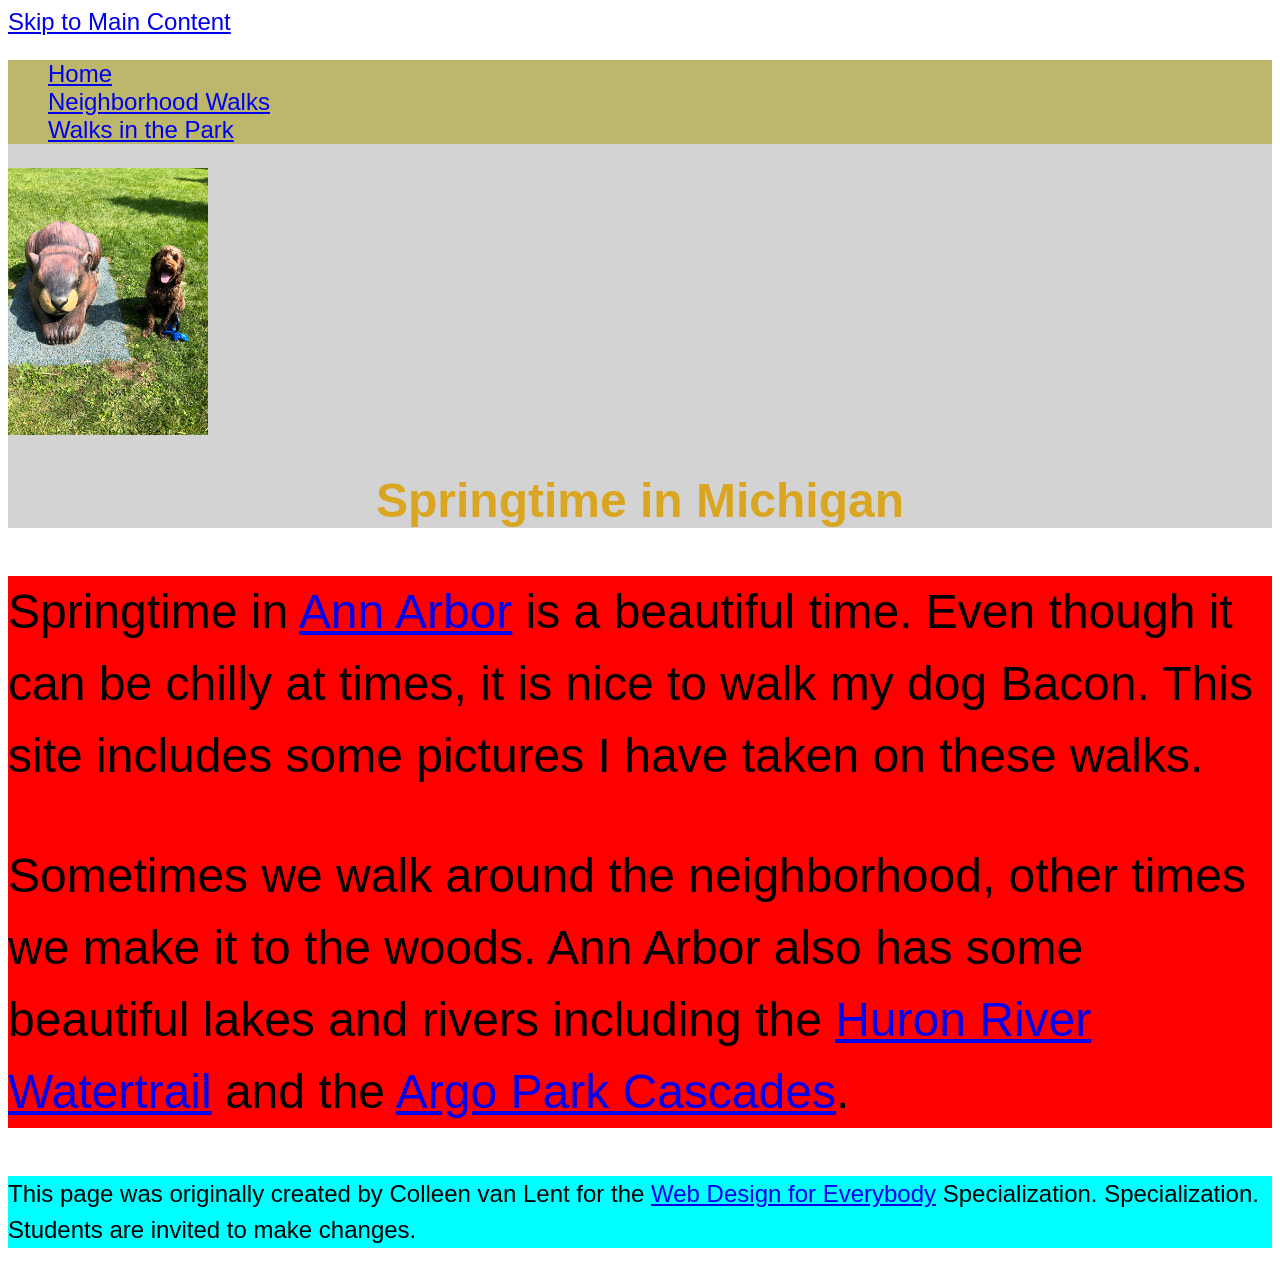
<file: index.html>
<!DOCTYPE html>
<html lang="en">

<head>
  <meta charset="utf-8">
  <meta name="viewport" content="width=device-width">
  <title>Springtime In Michigan</title>
  <!-- You will need to link to the CSS file -->
  <link rel="stylesheet" href="css/style.css">
</head>

<body>
  <a href="#main">Skip to Main Content</a>
  <header>
    <nav>
      <ul>
        <li><a href="index.html">Home</a></li>
        <li><a href="neighborhood.html">Neighborhood Walks</a></li>
        <li><a href="parks.html">Walks in the Park</a></li>
      </ul>
    </nav>
    <img src="BaconGallupPark.jpg" width="200" alt="Brown Labradoodle sitting next to a statue.">
    <h1>Springtime in Michigan</h1>
  </header>
  <main id="main">
    <p>Springtime in <a href="https://www.michigan.org/city/ann-arbor">Ann Arbor</a> is a beautiful time. Even though
      it can be chilly at times, it is nice to walk my dog Bacon. This site includes some pictures I have taken on
      these walks. </p>

    <p>Sometimes we walk around the neighborhood, other times we make it to the woods. Ann Arbor also has some
      beautiful lakes and rivers including the <a
        href="https://www.annarbor.org/things-to-do/recreation-outdoors/huron-river/">Huron River Watertrail</a> and
      the <a href="https://www.a2gov.org/departments/Parks-Recreation/parks-places/argo/pages/default.aspx">Argo Park
        Cascades</a>.</p>

  </main>
  <footer>
    <p>This page was originally created by Colleen van Lent for the <a
        href="https://www.coursera.org/specializations/web-design"> Web Design for Everybody</a> Specialization.
      Specialization. Students are invited to make changes.</p>
  </footer>

</body>

</html>
</file>
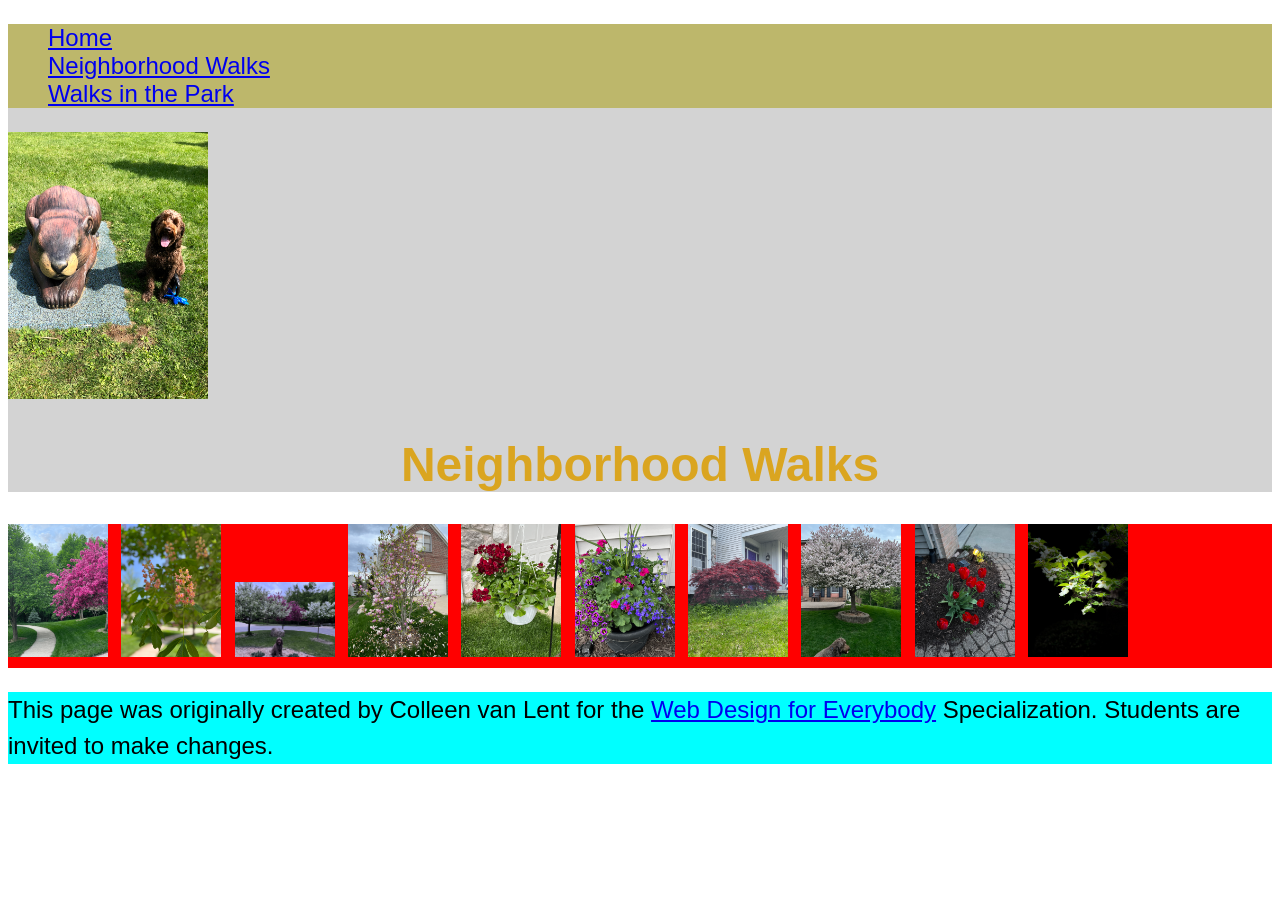
<file: neighborhood.html>
<!DOCTYPE html>
<html lang="en">

<head>
  <meta charset="utf-8">
  <meta name="viewport" content="width=device-width">
  <title>Neighborhood Walk</title>
  <link rel="stylesheet" href="css/style.css">
</head>

<body>
  <header>
    <nav>
      <ul>
        <li><a href="index.html">Home</a></li>
        <li><a href="neighborhood.html">Neighborhood Walks</a></li>
        <li><a href="parks.html">Walks in the Park</a></li>
      </ul>
    </nav>
    <img src="BaconGallupPark.jpg" width="200" alt="Brown Labradoodle sitting next to a statue.">
    <h1>Neighborhood Walks</h1>
  </header>
  <main>
    <div>
      <img src="bend_in_the_road.png"
        alt="a purple tree stands in contrast to the green leaved trees along a bend in the road" width="100">
      <img src="pink_blossoms.png" alt="small pink blossoms on an otherwise green leaved tree" width="100">
      <img src="blooming_trees.png" alt="brown labradoodle sitting in front of white and purple blooming  trees"
        width="100">
      <img src="falling_petals.png" alt="a purple tulip tree that is beginning to shed its petals" width="100">
      <img src="hanging_plants.png" alt="red and green plants in a decorative hanging basket" width="100">
      <img src="potted_plants.png" alt="a decorative planter with a variety of brightly colored plants "
        width="100">
      <img src="red_maple.png" alt="a small Japanese maple tree in front of a putple door" width="100">
      <img src="tree_with_white_blooms.png"
        alt="brown labradoodle sitting in front of tree blooming with white petals" width="100">
      <img src="tulips.png" alt="bright red tulips in front of a garden light" width="100">
      <img src="white_buds_on_tree.png" alt="artsy shot of white blooms on a green tree with a dark background"
        width="100">
    </div>
  </main>
  <footer>
    <p>This page was originally created by Colleen van Lent for the <a
        href="https://www.coursera.org/specializations/web-design"> Web Design for Everybody</a> Specialization.
      Students are invited to make changes.</p>
  </footer>

</body>

</html>
</file>
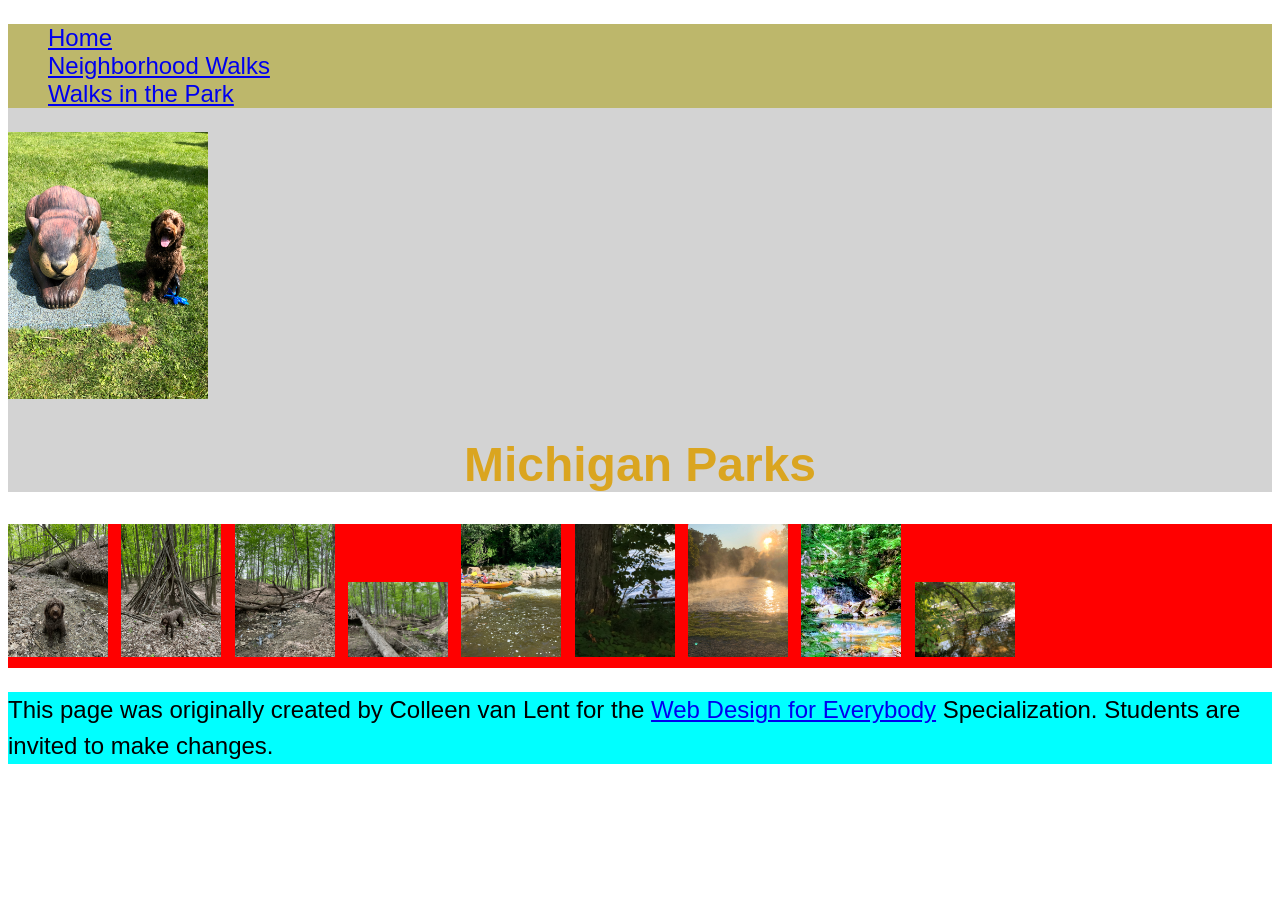
<file: parks.html>
<!DOCTYPE html>
<html lang="en">

<head>
  <meta charset="utf-8">
  <meta name="viewport" content="width=device-width">
  <title>Neighborhood Walk</title>
  <link rel="stylesheet" href="css/style.css">
</head>

<body>
  <header>
    <nav>
      <ul>
        <li><a href="index.html">Home</a></li>
        <li><a href="neighborhood.html">Neighborhood Walks</a></li>
        <li><a href="parks.html">Walks in the Park</a></li>
      </ul>
    </nav>
    <img src="BaconGallupPark.jpg" width="200" alt="Brown Labradoodle sitting next to a statue.">
    <h1>Michigan Parks</h1>

  </header>
  <main>
    <div>
      <img src="bacon_in_the_woods.png" alt="brown labradoodle sitting near a stream in a wooded setting"
        width="100">
      <img src="bacon_near_the_fort.png"
        alt="brown labradoodle posing in front of a makeshift fort made of branches" width="100">
      <img src="downed_tree.png" alt="a downed tree crossign a stream" width="100">
      <img src="fort_in_woods.png" alt="a small fort made of branches" width="100">
      <img src="huron_river_cascades.JPG" alt=" two people on a kayak approaching some small rapids" width="100">
      <img src="lake_view.JPG" alt="a glimpse of a child running along a lake obscured by branches" width="100">
      <img src="mist_over_huron_river.JPG" alt="the mist rising over a river in the morning" width="100">
      <img src="munising.jpg" alt="small waterfall" width="100">
      <img src="reflected_tree.JPG" alt="reflection of a lake and trees" width="100">

    </div>

  </main>
  <footer>
    <p>This page was originally created by Colleen van Lent for the <a
        href="https://www.coursera.org/specializations/web-design"> Web Design for Everybody</a> Specialization.
      Students are invited to make changes.</p>
  </footer>

</body>

</html>
</file>
<file: css/style.css>
body{
  font-family:'Segoe UI', Tahoma, Geneva, Verdana, sans-serif;
  font-size: 150%;
}
header{
  background-color:lightgray;
}
nav{
  background-color: darkkhaki;
}
main{
  background-color: red;
  font-size: 200%;
}
footer{
  background-color: aqua;
}
li{
  display: inline-block;
  width: 150%;
}
h1{
  text-align: center;
  font-family: 'Franklin Gothic Medium', 'Arial Narrow', Arial, sans-serif;
  color: goldenrod;
}
p{
  line-height: 150%;
}
</file>
